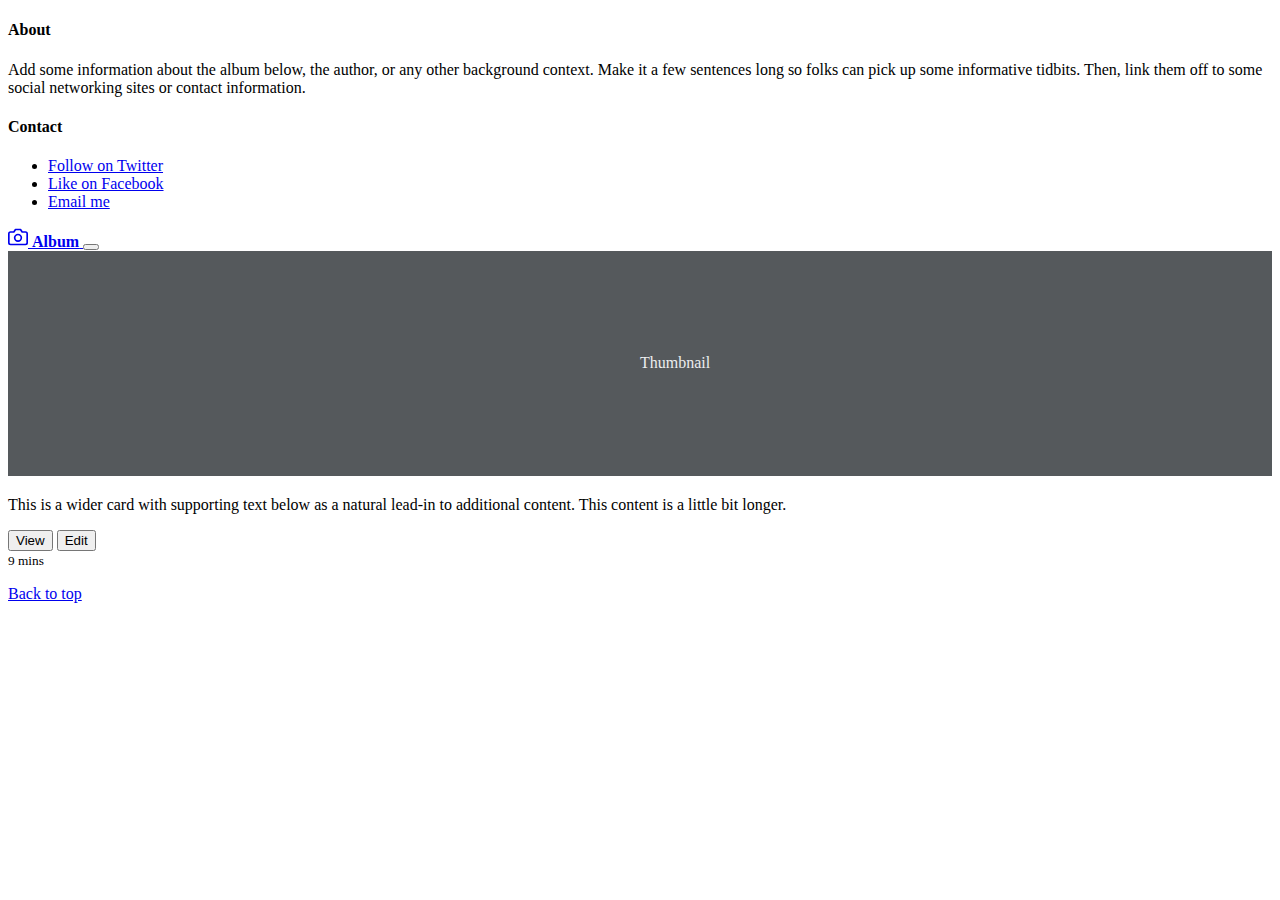
<file: src/main/resources/static/index.html>
<!DOCTYPE html>
<html lang="en">
<head>

</head>

<body>
<header>

    <div class="bg-dark collapse show" id="navbarHeader" style="" >
        <div class="container" >
            <div class="row">
                <div class="col-sm-8 col-md-7 py-4">
                    <h4 class="text-white">About</h4>
                    <p class="text-muted">Add some information about the album below, the author, or any other background context. Make it a few sentences long so folks can pick up some informative tidbits. Then, link them off to some social networking sites or contact information.</p>
                </div>
                <div class="col-sm-4 offset-md-1 py-4">
                    <script>

                    </script>
                    <h4 class="text-white">Contact</h4>
                    <ul class="list-unstyled">
                        <li><a href="#" class="text-white">Follow on Twitter</a></li>
                        <li><a href="#" class="text-white">Like on Facebook</a></li>
                        <li><a href="#" class="text-white">Email me</a></li>
                    </ul>
                </div>
            </div>
        </div>
    </div>
    <div class="navbar navbar-dark bg-dark shadow-sm" >
        <div class="container d-flex justify-content-between">
            <a href="#" class="navbar-brand d-flex align-items-center">
                <svg xmlns="http://www.w3.org/2000/svg" width="20" height="20" fill="none" stroke="currentColor" stroke-linecap="round" stroke-linejoin="round" stroke-width="2" aria-hidden="true" class="mr-2" viewBox="0 0 24 24" focusable="false"><path d="M23 19a2 2 0 0 1-2 2H3a2 2 0 0 1-2-2V8a2 2 0 0 1 2-2h4l2-3h6l2 3h4a2 2 0 0 1 2 2z"></path><circle cx="12" cy="13" r="4"></circle></svg>
                <strong>Album</strong>
            </a>
            <button class="navbar-toggler" type="button" data-toggle="collapse" data-target="#navbarHeader" aria-controls="navbarHeader" aria-expanded="true" aria-label="Toggle navigation">
                <span class="navbar-toggler-icon"></span>
            </button>
        </div>
    </div>
</header>

<main role="main">



    <div class="album py-5 bg-light">

        <div class="container"  >

            <div class="row" id="get_result">
                <div class="col-md-4">
                    <div class="card mb-4 shadow-sm">
                        <svg class="bd-placeholder-img card-img-top" width="100%" height="225" xmlns="http://www.w3.org/2000/svg" preserveAspectRatio="xMidYMid slice" focusable="false" role="img" aria-label="Placeholder: Thumbnail"><title>Placeholder</title><rect width="100%" height="100%" fill="#55595c"></rect><text x="50%" y="50%" fill="#eceeef" dy=".3em">Thumbnail</text></svg>
                        <div class="card-body">
                            <p class="card-text">This is a wider card with supporting text below as a natural lead-in to additional content. This content is a little bit longer.</p>
                            <div class="d-flex justify-content-between align-items-center">
                                <div class="btn-group">
                                    <button type="button" class="btn btn-sm btn-outline-secondary">View</button>
                                    <button type="button" class="btn btn-sm btn-outline-secondary">Edit</button>
                                </div>
                                <small class="text-muted">9 mins</small>
                            </div>
                        </div>
                    </div>
                </div>
            </div>
            <script>
                function Get() {
                    console.log("GET");
                    fetch("http://localhost:8080/scooters", {
                        headers: {
                            "Content-Type": "application/json",
                            Accept: "application/json",
                        },
                    })
                        .then((response) => {
                            return response.json();
                        })
                        .then((pdata) => {
                            get_result.innerHTML = "";
                            console.log("pdata", pdata);
                            pdata.forEach((el) => {
                                get_result.innerHTML +=
                                    "                <div class=\"col-md-4\">\n" +
                                    "                    <div class=\"card mb-4 shadow-sm\">\n" +
                                    "                        <img src="+ el.image+"class=\"bd-placeholder-img card-img-top\" width=\"100%\" height=\"225\" xmlns=\"http://www.w3.org/2000/svg\" preserveAspectRatio=\"xMidYMid slice\" focusable=\"false\" role=\"img\" aria-label=\"Placeholder: Thumbnail\"><title>Placeholder</title><rect width=\"100%\" height=\"100%\" fill=\"#55595c\"></rect><text x=\"50%\" y=\"50%\" fill=\"#eceeef\" dy=\".3em\">Thumbnail</text></img>\n" +
                                    "                        <div class=\"card-body\">\n" +
                                    "                            <h2 class=\"card-text\">"+el.name+"</h2>\n" +
                                    "                            <p class=\"card-text\">"+el.description+"</p>\n" +
                                    "                            <div class=\"d-flex justify-content-between align-items-center\">\n" +
                                    "                                <div class=\"btn-group\">\n" +
                                    "                                    <button type=\"button\" class=\"btn btn-sm btn-outline-secondary\">View</button>\n" +
                                    "                                    <button type=\"button\" class=\"btn btn-sm btn-outline-secondary\">Edit</button>\n" +
                                    "                                </div>\n" +
                                    "                                <small class=\"text-muted\">9 mins</small>\n" +
                                    "                            </div>\n" +
                                    "                        </div>\n" +
                                    "                    </div>\n" +
                                    "                </div>\n" +
                                    "\n"
                            });
                        })
                        .then((response) => {
                            console.log(response + "dsa");
                        });

                }
                Get();
            </script>
        </div>

    </div>

</main>

<footer class="text-muted">
    <div class="container">
        <p class="float-right">
            <a href="#">Back to top</a>
        </p>
    </div>
</footer>


</body>
</html>
</file>
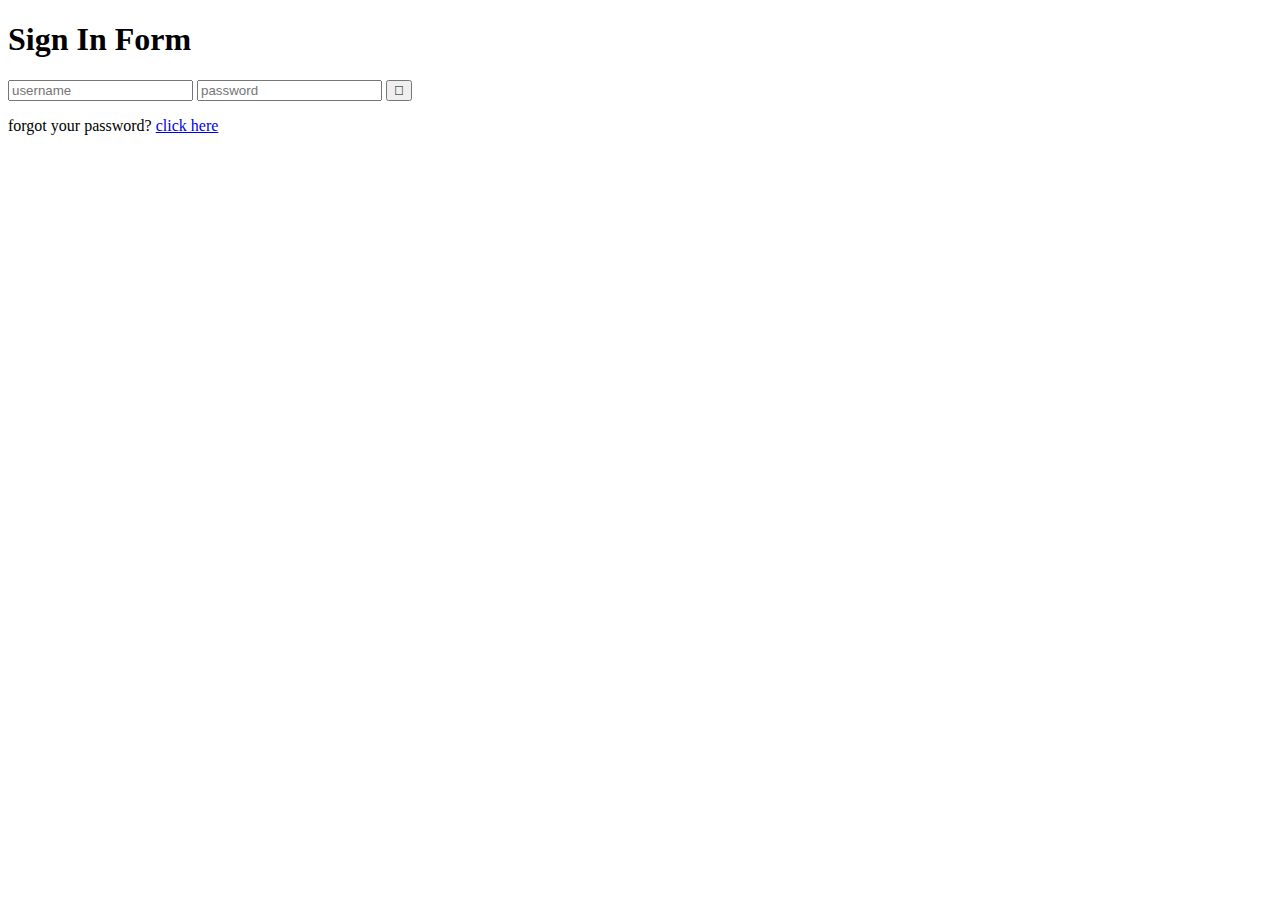
<file: src/main/resources/static/register.html>
<!DOCTYPE html>
<html >
<head>
  <meta charset="UTF-8">
  <title>Nice dark sign in form</title>

</head>
<body>
  <h1>Sign In Form</h1>
<div id="wrapper" style="width: 15000px">
	<form id="signin" method="Post" action="/register" autocomplete="off">
		<input type="text" id="user" name="user" placeholder="username" />
		<input type="password" id="pass" name="pass" placeholder="password" />
		<button type="submit">&#xf0da;</button>
		<p>forgot your password? <a href="#">click here</a></p>
	</form>
</div>
  
  
</body>
</html>
</file>
